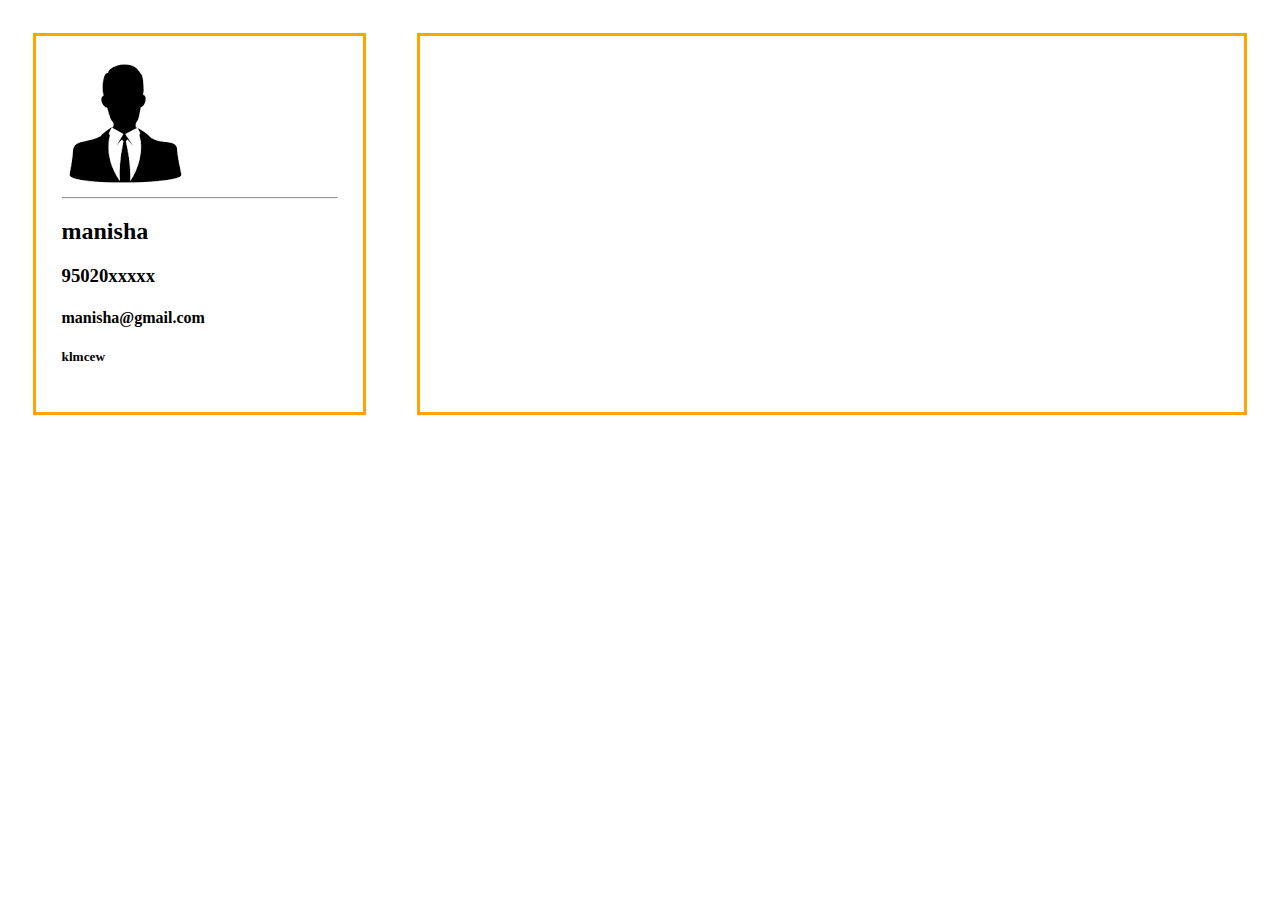
<file: index.html>
<!DOCTYPE html>
<html>
<head>
	<title>resumebuilderproject</title>
	<link rel="icon" href="images\download.png">
	<link rel="stylesheet" type="text/css" href="css/main.css">
	<meta name="viewport" content="width=device-width, initial-scale=1.0">
</head>
<body>
<div class="parent">
	<div class="leftchild" onclick="newresume();">
	<img src="images\download.png" class="profile-image">
	<hr>
	<h2>manisha</h2>
	<h3>95020xxxxx
</h3>
<h4>manisha@gmail.com</h4>
<h5>klmcew</h5>
</div>
	<div class="rightchild">
	</div>
</div>
<script type="text/javascript" src="page1.js"></script>


</body>
</html>
</file>
<file: css/main.css>
body{
	background-color:;
}
.parent{
	display: flex;
	flex-direction: row;
}
.leftchild{
	width:25%;
	margin:2%;
	padding:2%;
	border: solid orange;
}
.rightchild{
	width:70%;
	margin:2%;
	padding:2%;
	border: solid orange;

}
@media only screen and (min-width:300px) and (max-width: 480px) {
    body {
        background-color: lightblue;
    }
    .parent{
	display: flex;
	flex-direction: row;
}
.leftchild{
	width:100%;
	margin:2%;
	padding:2%;
	border: solid orange;
}
.rightchild{
	width:100%;
	margin:2%;
	padding:2%;
	border: solid orange;
}
@media only screen and (min-width:481px) and (max-width:768px) {
    body {
        background-color: lightblue;
    }
    .parent{
	display: flex;
	flex-direction: row;
}
.leftchild{
	width:100%;
	margin:2%;
	padding:2%;
	border: solid blue;
}
.rightchild{
	width:100%;
	margin:2%;
	padding:2%;
	border: solid blue;
}
</file>
